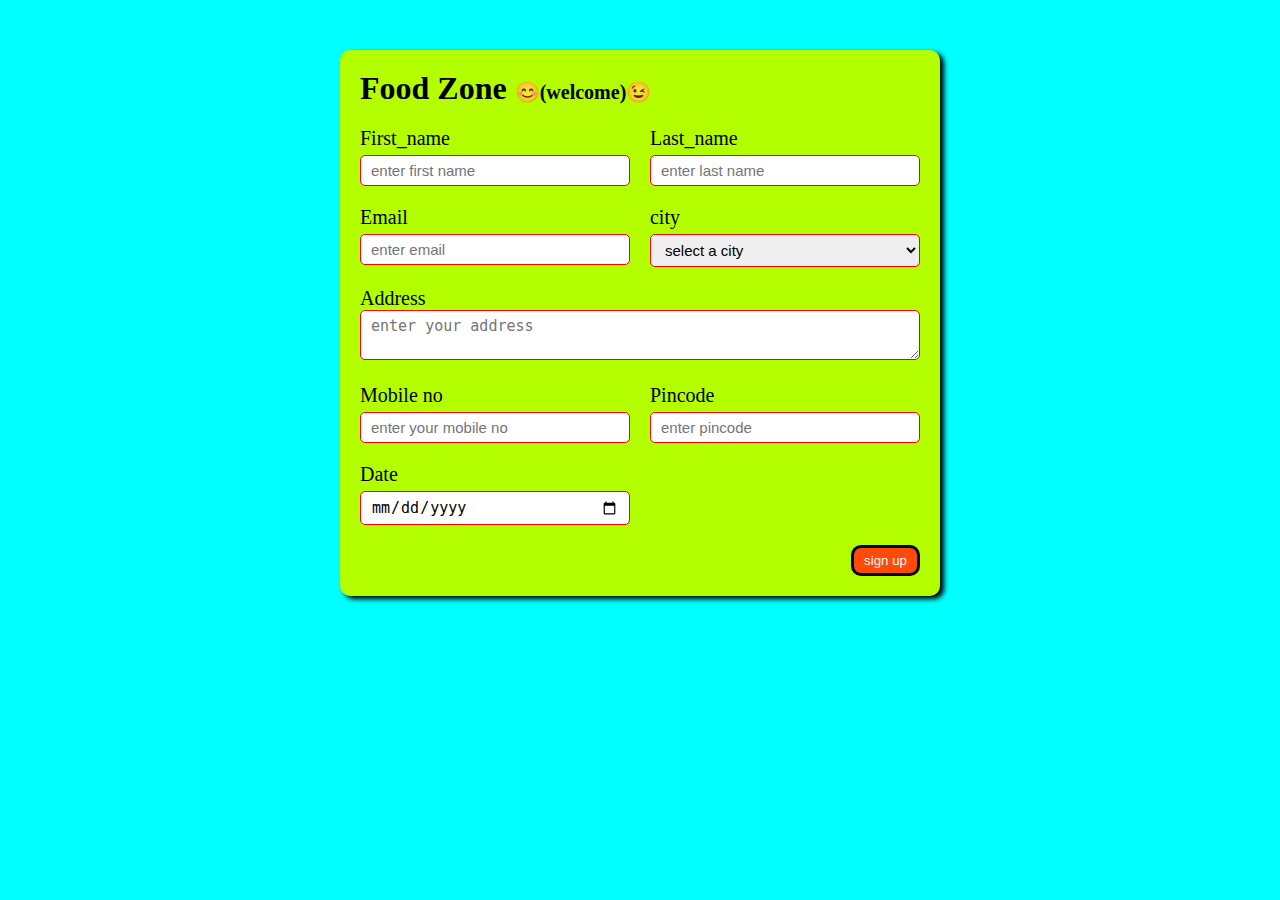
<file: index.html>
<!DOCTYPE html>
<html lang="en">
<head>
   <title>from</title>
   <link rel="stylesheet" href="style.css">
</head>
<body>
    <div class="container">
        <div class="apply">
            <h1>Food Zone
            <span class="titl">😊(welcome)😉</span>
        </h1>
        <form action="">
            <div class="form_container">
                <div class="form_control">
                    <label for="first_name">First_name</label>
                    <input id="first_name" name="first_name" placeholder="enter first name">
                </div>
                <div class="form_control">
                    <label for="last_name">Last_name</label>
                    <input id="last_name" name="last_name" placeholder="enter last name">
                </div>
                <div class="form_control">
                    <label for="email">Email</label>
                    <input type="email" id="email" name="email" placeholder="enter email">
                </div>
                <div class="form_control">
                <label for="city">city</label>
                <select id="city" name="city">
                    <option value="">select a city</option>
                    <option value="frontend">haldwani</option>
                    <option value="backend">nanital</option>
                    <option value="full_stack">graphic era</option>
                    <option value="ui_ux">bhimtal</option>
                </select>
               </div>
               <div class="textarea_control">
                <label for="address">Address</label>
                <textarea name="address" id="address" row="4" cols="50" placeholder="enter your address"></textarea>
            </div>
            <div class="form_control">
                <label for="mobile no">Mobile no</label>
                <input type="mobile no" id="mobile no" name="mobile no" placeholder="enter your mobile no">
            </div>
            <div class="form_control">
                <label for="pincode">Pincode</label>
                <input type="number" id="pincode" name="pincode" placeholder="enter pincode">
            </div>
            <div class="form_control">
                <label for="date">Date</label>
                <input type="date" id="date" name="date" >
            </div>
            <!-- <div class="form_control">
                <label for="upload">upload your cv</label>
                <input type="file" id="pincode" name="upload">
            </div> -->
            </div>
            <div class="buton_contain">
                <button type="submit">sign up</button>
            </div>
        </form>
        </div>
    </div>
</body>
</html>
</file>
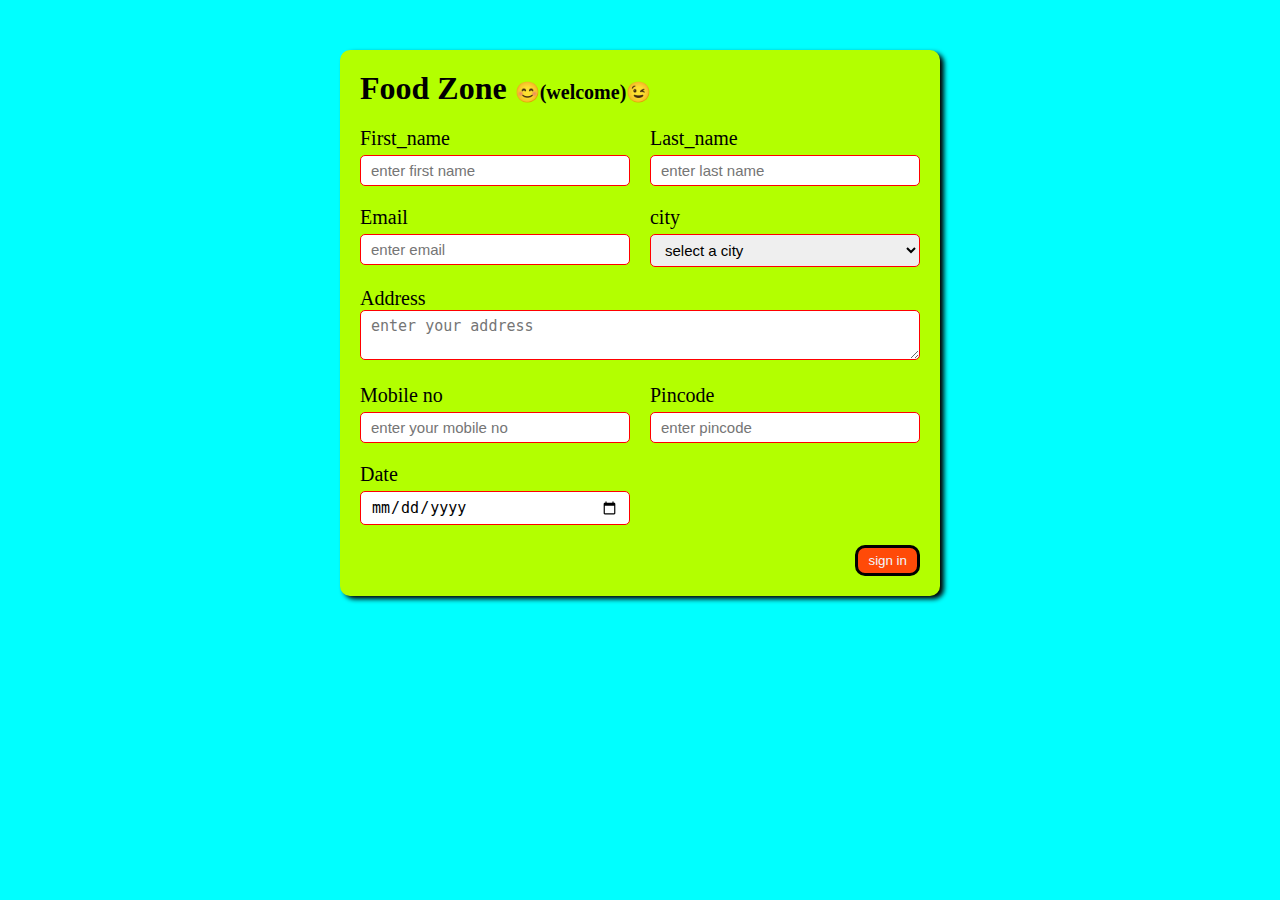
<file: introd.html>
<!DOCTYPE html>
<html lang="en">
<head>
   <title>from</title>
   <link rel="stylesheet" href="style.css">
</head>
<body>
    <div class="container">
        <div class="apply">
            <h1>Food Zone
            <span class="titl">😊(welcome)😉</span>
        </h1>
        <form action="">
            <div class="form_container">
                <div class="form_control">
                    <label for="first_name">First_name</label>
                    <input id="first_name" name="first_name" placeholder="enter first name">
                </div>
                <div class="form_control">
                    <label for="last_name">Last_name</label>
                    <input id="last_name" name="last_name" placeholder="enter last name">
                </div>
                <div class="form_control">
                    <label for="email">Email</label>
                    <input type="email" id="email" name="email" placeholder="enter email">
                </div>
                <div class="form_control">
                <label for="city">city</label>
                <select id="city" name="city">
                    <option value="">select a city</option>
                    <option value="frontend">haldwani</option>
                    <option value="backend">nanital</option>
                    <option value="full_stack">graphic era</option>
                    <option value="ui_ux">bhimtal</option>
                </select>
               </div>
               <div class="textarea_control">
                <label for="address">Address</label>
                <textarea name="address" id="address" row="4" cols="50" placeholder="enter your address"></textarea>
            </div>
            <div class="form_control">
                <label for="mobile no">Mobile no</label>
                <input type="mobile no" id="mobile no" name="mobile no" placeholder="enter your mobile no">
            </div>
            <div class="form_control">
                <label for="pincode">Pincode</label>
                <input type="number" id="pincode" name="pincode" placeholder="enter pincode">
            </div>
            <div class="form_control">
                <label for="date">Date</label>
                <input type="date" id="date" name="date" >
            </div>
            <!-- <div class="form_control">
                <label for="upload">upload your cv</label>
                <input type="file" id="pincode" name="upload">
            </div> -->
            </div>
            <div class="buton_contain">
                <button type="submit">sign in</button>
            </div>
        </form>
        </div>
    </div>
</body>
</html>
</file>
<file: style.css>
*{
    margin: 0;
    padding: 0;
    box-sizing: border-box;
}
body{
    background-color: aqua;
}
.container{
    max-width: 900px;
    margin: 0 auto;
}
.apply{
    max-width: 600px;
    padding: 20px;
    background-color: rgb(179, 255, 0);
    margin: 0 auto;
    margin-top: 50px;
    box-shadow: 4px 3px 5px rgba(2,2,2,1);
    border-radius: 10px;
}
.titl{
    font-size: 20px;
}
.form_container{
    margin-top: 20px;
    display: grid;
    gap: 20px;
}
.form_control{
    display: flex;
    flex-direction: column;
}
label{
    font-size: 20px;
    margin-bottom: 5px;

}
input,select,textarea{
    padding: 6px 10px;
    border: 1px solid red;
    border-radius: 5px;
    font-size: 15px;
}
input:focus{
    outline-color: rgb(16, 248, 251);
}
.buton_contain{
    display: flex;
    justify-content: flex-end;
    margin-top: 20px;
}
button{
    background-color: rgb(255, 74, 8);
    border: 3px solid black;
    padding: 5px 10px;
    color: aliceblue;
    border-radius: 10px;
    transition: 0.3s ease-in;
}
button:hover{
    background-color: gray;
    border: 2px solid sandybrown;
    color: black;
    transition: 0.3s ease-out;
    cursor: pointer;
}
.textarea_control{
    grid-column: 1 /span 2;
}

.textarea_control textarea{
    width: 100%;
}
@media(max-width:460px){
    .textarea_control{
        grid-column: 1 /span 2;
    }
}
</file>
